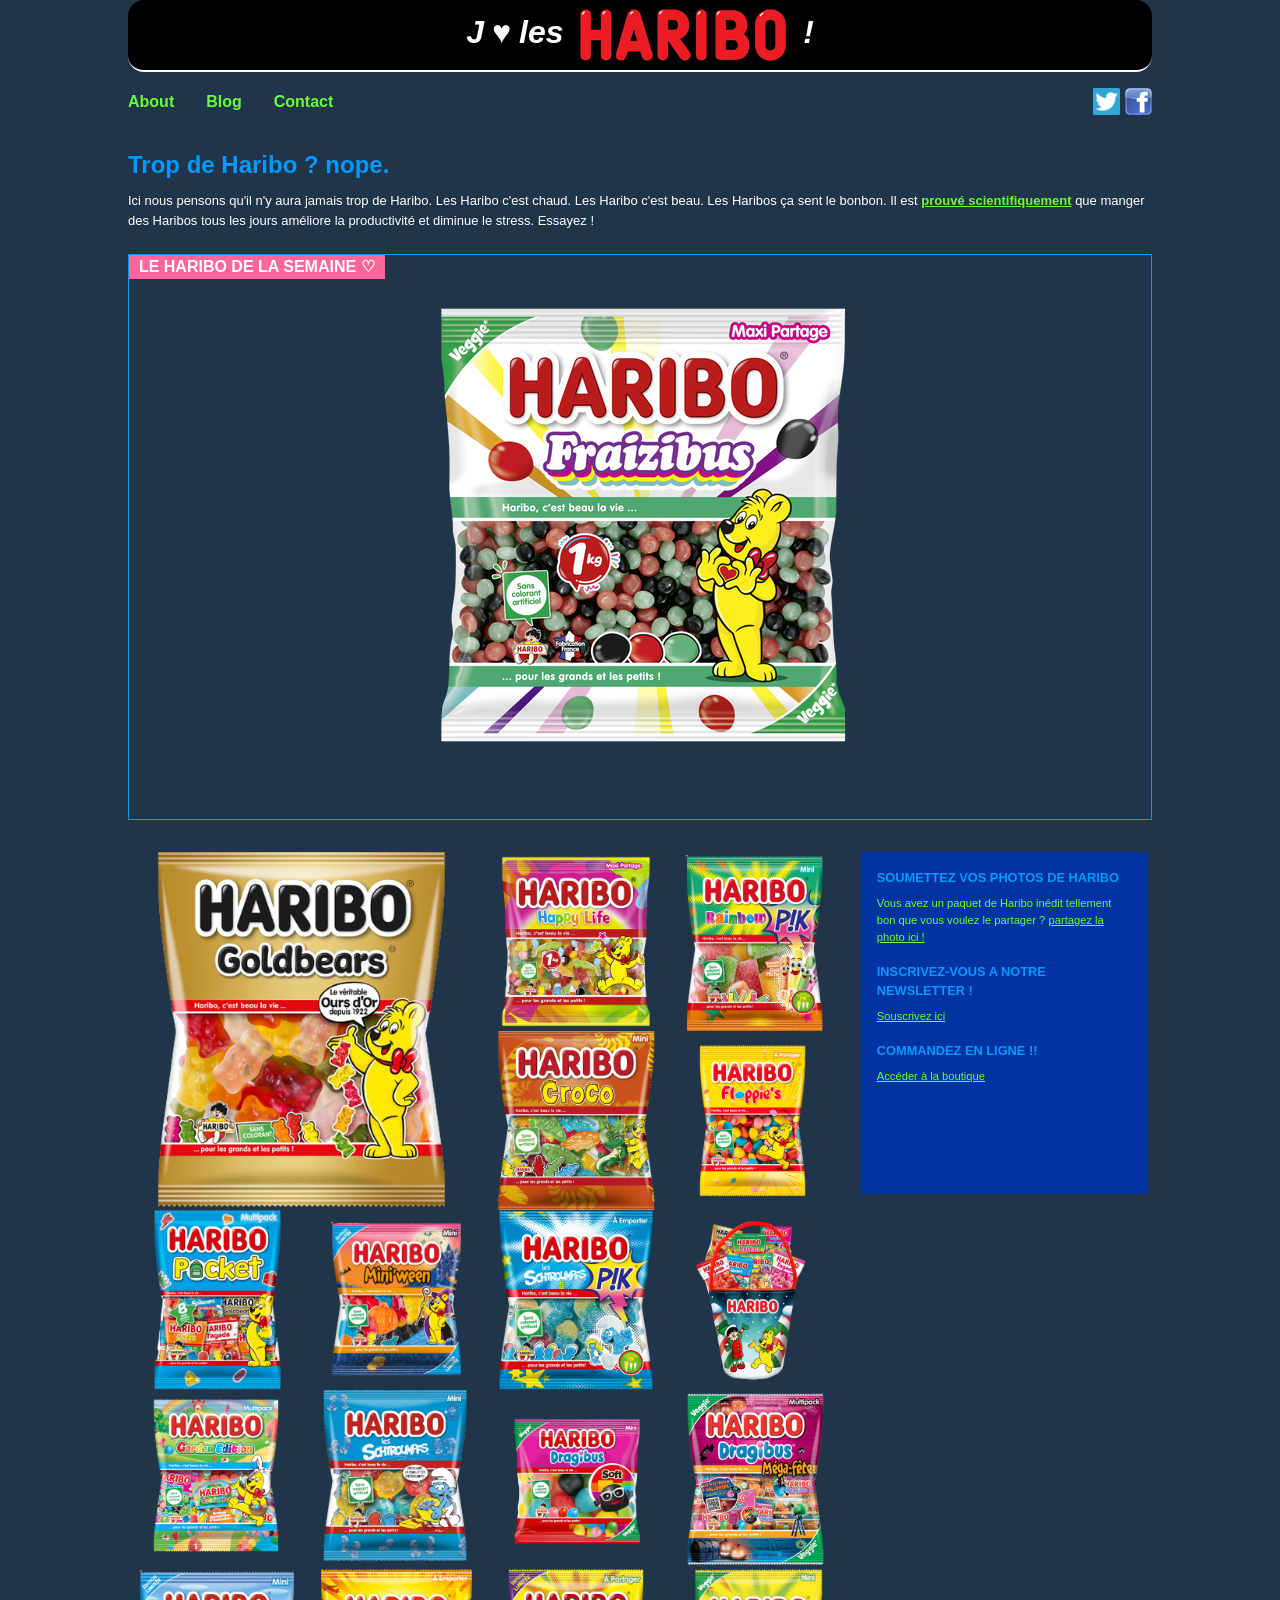
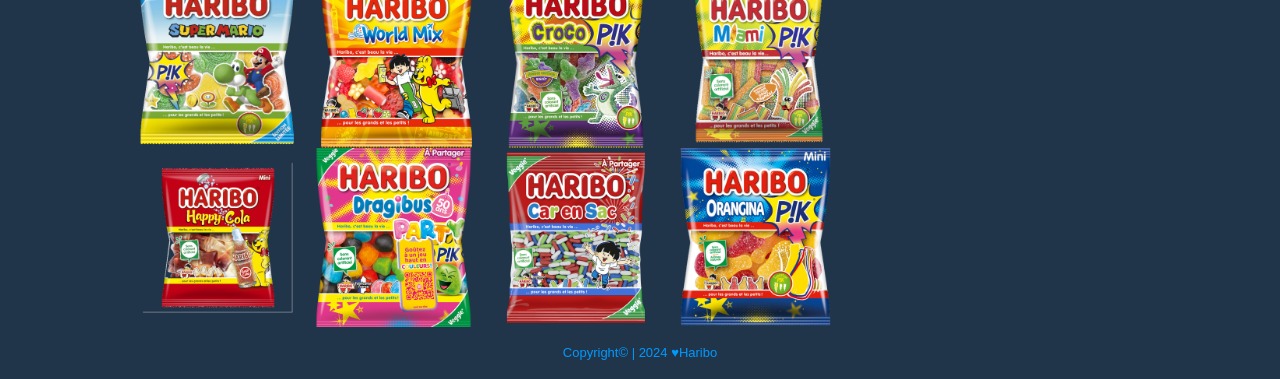
<file: index.html>
<!DOCTYPE html>
<html>
  <head>
    <meta charset="UTF-8" />
    <meta name="viewport" content="width=device-width, initial-scale=1.0">
    <title>Haribo</title>
    <link rel="icon" href="../images/favicon.ico" />

    <!-- Reboot.css est un reset amélioré (avec des valeurs par défaut standardisées) https://getbootstrap.com/docs/4.1/content/reboot/ -->
    <link rel="stylesheet" href="reboot.css" />
    <link rel="stylesheet" href="style.css" />
  </head>
  <body>

    <header>

          <h1>J <span id="heart_beat">♥</span> les <img src="../images/haribo-logo.png" alt="logo_haribo"/> !</h1>

      <nav>

        <ul id="nav_green">
          <li><a href="">About</a></li>
          <li><a href="">Blog</a></li>
          <li><a href="">Contact</li></a>
        </ul>

        <ul id="nav_social">
          <li><a href=""><img src="../images/twitter_icon.png" alt="logo Twitter"></a></li>
          <li><a href=""><img src="../images/facebook_icon.png" alt="logo Facebook"></a></li>
        </ul>
        
      </nav>

    </header>

    <main>

      <section id="presentation">
        <h2>Trop de Haribo ? nope.</h2>
        <p>Ici nous pensons qu'il n'y aura jamais trop de Haribo. Les Haribo c'est chaud. Les Haribo c'est beau. Les Haribos ça sent le bonbon. Il est <a href="">prouvé scientifiquement</a> que manger des Haribos tous les jours améliore la productivité et diminue le stress. Essayez !</p>
      </section>


      <section id="semaine">
<h3> LE HARIBO DE LA SEMAINE ♡</h3>
<img src="../images/haribo00.png" alt="haribo_semaine_fraizibus">
      </section>

      <section id="principale">
        <div id="galerie">
          <img src="../images/haribo01.png" alt="Haribo Goldenbears">
          <img src="../images/haribo02.png" alt="Haribo Happy'life">
          <img src="../images/haribo03.png" alt="Haribo Rainbow p!k">
          <img src="../images/haribo04.png" alt="Haribo Croco">
          <img src="../images/haribo05.png" alt="Haribo Floppie's">
          <img src="../images/haribo06.png" alt="Haribo Pocket">
          <img src="../images/haribo07.png" alt="Haribo Mini'ween">
          <img src="../images/haribo08.png" alt="Haribo Les Schtroumpfs p!k">
          <img src="../images/haribo09.png" alt="Haribo Bucket">
          <img src="../images/haribo10.png" alt="Haribo Garden edition">
          <img src="../images/haribo11.png" alt="Haribo Les Schtroumpfs">
          <img src="../images/haribo12.png" alt="Haribo Dragibus">
          <img src="../images/haribo13.png" alt="Haribo Dragibus Mega fête">
          <img src="../images/haribo14.png" alt="Haribo Super Mario">
          <img src="../images/haribo15.png" alt="Haribo "World Mix>
          <img src="../images/haribo16.png" alt="Haribo Croco P!k">
          <img src="../images/haribo17.png" alt="Haribo Miami p!k">
          <img src="../images/haribo18.png" alt="Haribo Happy Coke">
          <img src="../images/haribo19.png" alt="Haribo Dragibus Party p!k">
          <img src="../images/haribo20.png" alt="Haribo Carensac">
          <img src="../images/haribo21.png" alt="Haribo Orangina p!k">
        </div>

        <div id="contact">

          <h4>SOUMETTEZ VOS PHOTOS DE HARIBO</h4>
            <p>Vous avez un paquet de Haribo inédit tellement bon que vous voulez le partager ? <a href="">partagez la photo ici !</a></p>
          <h4>INSCRIVEZ-VOUS A NOTRE NEWSLETTER !</h4>
            <p><a href="">Souscrivez ici</a></p>
          <h4>COMMANDEZ EN LIGNE !!</h4>
            <p><a href="">Accéder à la boutique</a></p>

        </div>

      </section>
    </main>

    <footer>
      <p>Copyright&copy; | 2024 &hearts;Haribo</p>
    </footer>

  </body>
</html>
</file>
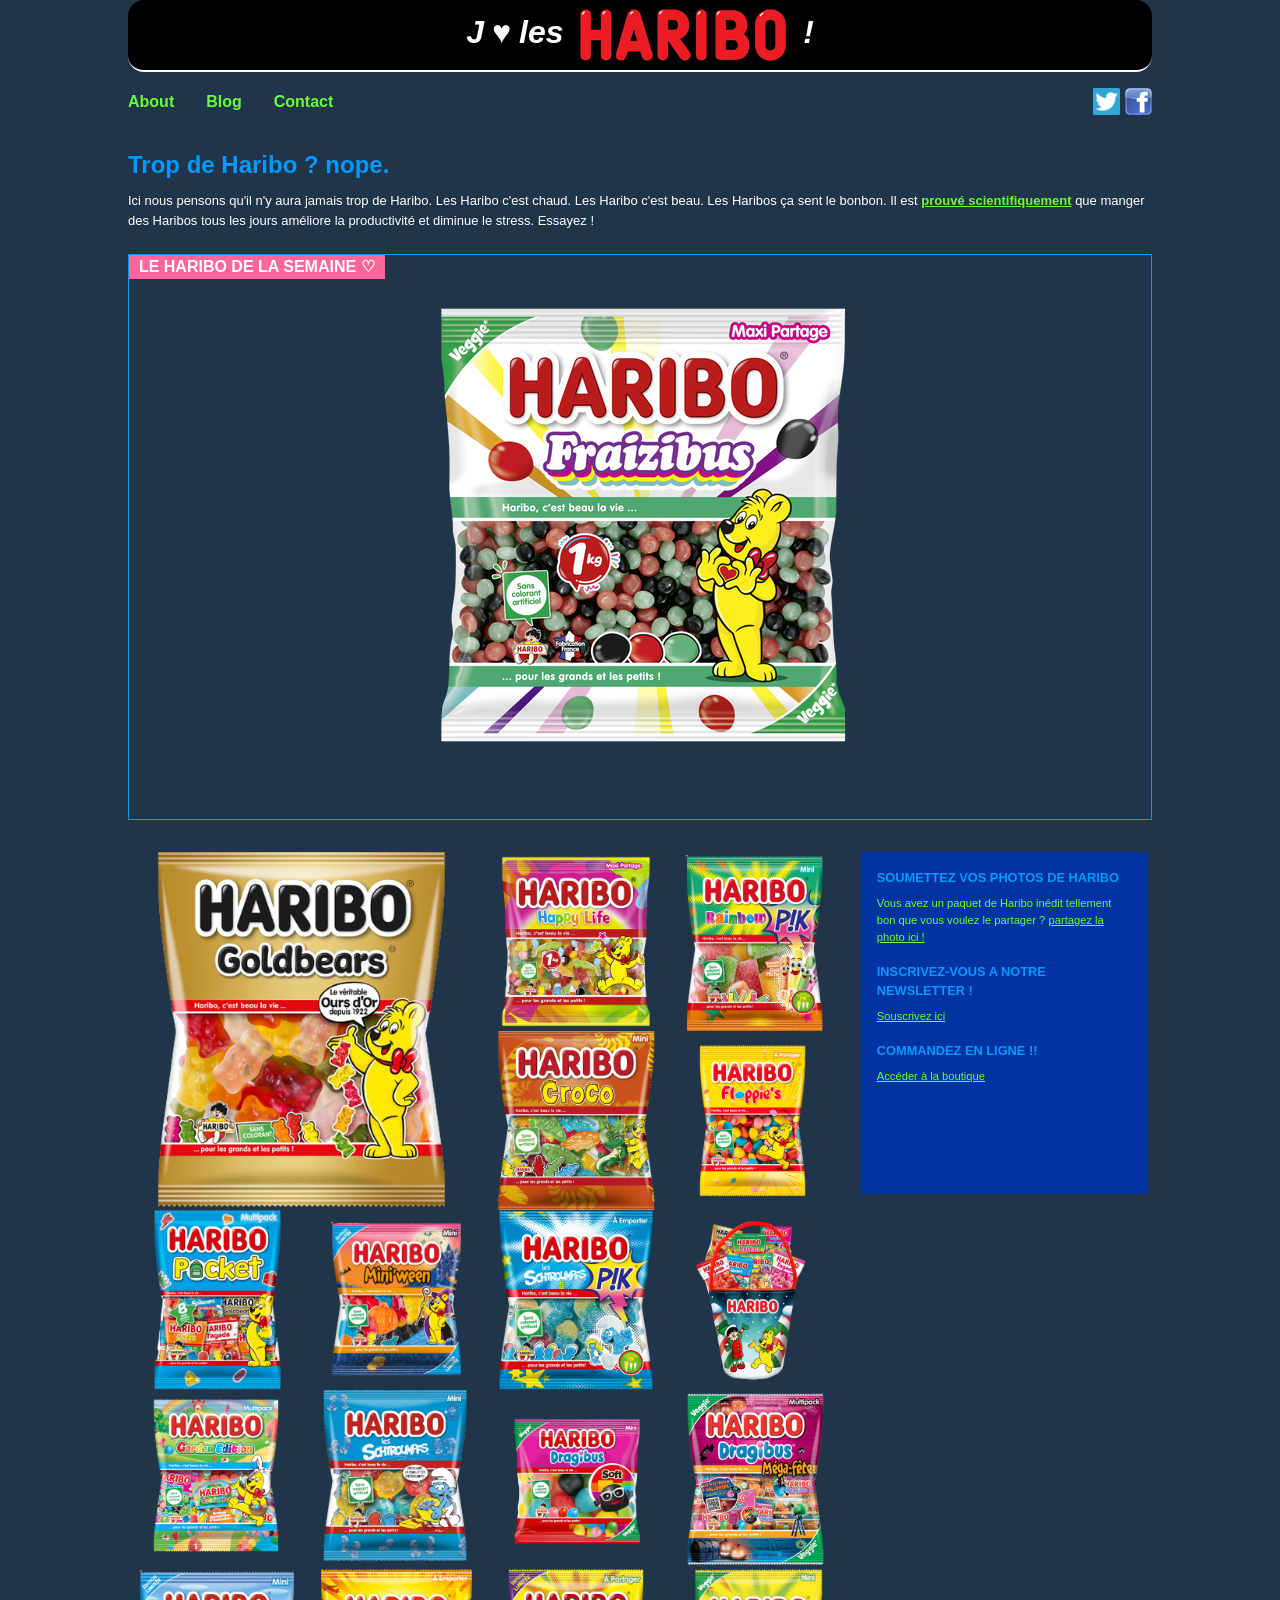
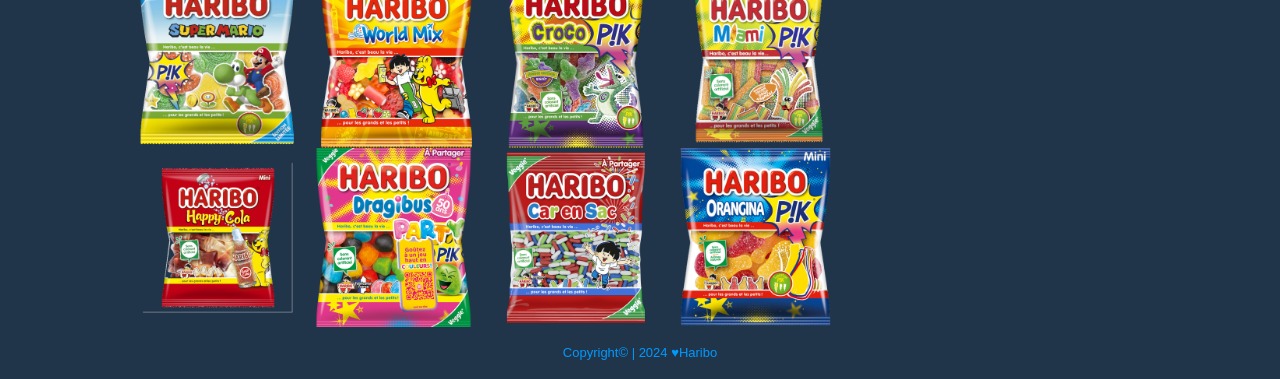
<file: html/index.html>
<!DOCTYPE html>
<html>
  <head>
    <meta charset="UTF-8" />
    <meta name="viewport" content="width=device-width, initial-scale=1.0">
    <title>Haribo</title>
    <link rel="icon" href="../images/favicon.ico" />

    <!-- Reboot.css est un reset amélioré (avec des valeurs par défaut standardisées) https://getbootstrap.com/docs/4.1/content/reboot/ -->
    <link rel="stylesheet" href="../css/reboot.css" />
    <link rel="stylesheet" href="../css/style.css" />
  </head>
  <body>

    <header>

          <h1>J <span id="heart_beat">♥</span> les <img src="../images/haribo-logo.png" alt="logo_haribo"/> !</h1>

      <nav>

        <ul id="nav_green">
          <li><a href="">About</a></li>
          <li><a href="">Blog</a></li>
          <li><a href="">Contact</li></a>
        </ul>

        <ul id="nav_social">
          <li><a href=""><img src="../images/twitter_icon.png" alt="logo Twitter"></a></li>
          <li><a href=""><img src="../images/facebook_icon.png" alt="logo Facebook"></a></li>
        </ul>
        
      </nav>

    </header>

    <main>

      <section id="presentation">
        <h2>Trop de Haribo ? nope.</h2>
        <p>Ici nous pensons qu'il n'y aura jamais trop de Haribo. Les Haribo c'est chaud. Les Haribo c'est beau. Les Haribos ça sent le bonbon. Il est <a href="">prouvé scientifiquement</a> que manger des Haribos tous les jours améliore la productivité et diminue le stress. Essayez !</p>
      </section>


      <section id="semaine">
<h3> LE HARIBO DE LA SEMAINE ♡</h3>
<img src="../images/haribo00.png" alt="haribo_semaine_fraizibus">
      </section>

      <section id="principale">
        <div id="galerie">
          <img src="../images/haribo01.png" alt="Haribo Goldenbears">
          <img src="../images/haribo02.png" alt="Haribo Happy'life">
          <img src="../images/haribo03.png" alt="Haribo Rainbow p!k">
          <img src="../images/haribo04.png" alt="Haribo Croco">
          <img src="../images/haribo05.png" alt="Haribo Floppie's">
          <img src="../images/haribo06.png" alt="Haribo Pocket">
          <img src="../images/haribo07.png" alt="Haribo Mini'ween">
          <img src="../images/haribo08.png" alt="Haribo Les Schtroumpfs p!k">
          <img src="../images/haribo09.png" alt="Haribo Bucket">
          <img src="../images/haribo10.png" alt="Haribo Garden edition">
          <img src="../images/haribo11.png" alt="Haribo Les Schtroumpfs">
          <img src="../images/haribo12.png" alt="Haribo Dragibus">
          <img src="../images/haribo13.png" alt="Haribo Dragibus Mega fête">
          <img src="../images/haribo14.png" alt="Haribo Super Mario">
          <img src="../images/haribo15.png" alt="Haribo "World Mix>
          <img src="../images/haribo16.png" alt="Haribo Croco P!k">
          <img src="../images/haribo17.png" alt="Haribo Miami p!k">
          <img src="../images/haribo18.png" alt="Haribo Happy Coke">
          <img src="../images/haribo19.png" alt="Haribo Dragibus Party p!k">
          <img src="../images/haribo20.png" alt="Haribo Carensac">
          <img src="../images/haribo21.png" alt="Haribo Orangina p!k">
        </div>

        <div id="contact">

          <h4>SOUMETTEZ VOS PHOTOS DE HARIBO</h4>
            <p>Vous avez un paquet de Haribo inédit tellement bon que vous voulez le partager ? <a href="">partagez la photo ici !</a></p>
          <h4>INSCRIVEZ-VOUS A NOTRE NEWSLETTER !</h4>
            <p><a href="">Souscrivez ici</a></p>
          <h4>COMMANDEZ EN LIGNE !!</h4>
            <p><a href="">Accéder à la boutique</a></p>

        </div>

      </section>
    </main>

    <footer>
      <p>Copyright&copy; | 2024 &hearts;Haribo</p>
    </footer>

  </body>
</html>
</file>
<file: style.css>
/* Body */

body {
      font-family:'Trebuchet MS', 'Lucida Sans Unicode', 'Lucida Grande', 'Lucida Sans', Arial, sans-serif;
      background-color: #21354a;
      width: 80%;
      margin: auto;
}

/* Header */

header {
      color: white;
      margin: auto;
}

header nav a, header nav a:hover {
      color: #66ff33;
      text-decoration: none;
      font-weight: 700;
}


header h1 {
      display: flex;
      justify-content: center;
      background-color: black;
      border-radius: 1rem;
      font-weight: 700;
      border-bottom: solid 2px white;
      font-style: italic;
      padding: 0.5rem;
}



header span {
      margin: 0 0.5rem 0 0.5rem;
}


header h1 img {
      height: 6vh;
      margin: 0 1rem;
}


/* Animation : clignotement sur le coeur + agrandissement */
 #heart_beat {
      display: inline-block;
      animation-name: blinker;
      animation-duration: 2s;
      animation-iteration-count: infinite;
      animation-timing-function: linear;
}

@keyframes blinker {
      0% {
            transform: scale(1);
      }
      50% {
        opacity: 0;
        transform: scale(0.3);
      }
    }



/* Animation : agrandissement sur le coeur ??? */


nav {
      display: flex;
      justify-content: space-between;
      margin-top: 1rem;
}

nav li {
      list-style: none;
}

#nav_green {
      display: flex;
      align-items: center;
      padding-left: 0
}

#nav_green li {
      margin-right: 2rem;
}

#nav_social{
      display: flex;
}

/* Espacement entre FB et Twitter */
#nav_social li:first-child {
      margin-right: 0.3rem;
}

nav img {
      width: 3vh;
      height: 3vh;
}
 span#header_img {
      width: 20vh;
 }

/* Main */

      /* Présentation */

#presentation h2  {
      color: #0099ff;
      font-weight: 600;
      margin-top: 1rem;
}

#presentation p {
      color: white;
      font-size: small;  
}

#presentation a {
      color: #66ff33;
      text-decoration: underline;
      font-weight: 900;
}

      /* Semaine */

#semaine {
      margin-top: 1.5rem;
      border: solid 1px #0099ff;
      display: flex;
      flex-direction: column;
}

#semaine h3 {
      color: white;
      background-color: #ff6699;
      width: 25%;
      text-align: center;
      font-size: 1rem;
      margin-bottom: 1rem;
}

#semaine img {
      margin: auto;
      margin-bottom: 4rem;
}

      /* Principale */

#principale {
      margin-top: 2rem;
      display: flex;
      gap: 1rem;
}

#galerie {
      display: grid;
      grid-template-columns: 1fr 1fr 1fr 1fr ;
      justify-items: center;
      width: 70%;
}

#galerie img:first-child {
      grid-column-start: 1;
      grid-column-end: 3;
      grid-row-start: 1;
      grid-row-end: 3;
}

#galerie img:hover {
      transform: scale(1.3);
      transition: transform 1050ms;
}

      /* Contact */

#contact {
      width: 28%;
      background-color: rgb(1, 51, 161);
      padding: 1rem;
      height: 38vh;
}

#contact h4 {
      color: #0099ff;
      font-weight: 700;
      font-size: 0.8rem;
}

#contact p, #contact a {
      color: #66ff33 ;
      font-size: 0.7rem;
}

#contact a {
      text-decoration: underline;
}



/* Footer */

footer p {
      color: #0099ff;
      font-size: small;
      margin-top: 1rem;
      text-align: center;
}
</file>
<file: css/style.css>
/* Body */

body {
      font-family:'Trebuchet MS', 'Lucida Sans Unicode', 'Lucida Grande', 'Lucida Sans', Arial, sans-serif;
      background-color: #21354a;
      width: 80%;
      margin: auto;
}

/* Header */

header {
      color: white;
      margin: auto;
}

header nav a, header nav a:hover {
      color: #66ff33;
      text-decoration: none;
      font-weight: 700;
}


header h1 {
      display: flex;
      justify-content: center;
      background-color: black;
      border-radius: 1rem;
      font-weight: 700;
      border-bottom: solid 2px white;
      font-style: italic;
      padding: 0.5rem;
}



header span {
      margin: 0 0.5rem 0 0.5rem;
}


header h1 img {
      height: 6vh;
      margin: 0 1rem;
}


/* Animation : clignotement sur le coeur + agrandissement */
 #heart_beat {
      display: inline-block;
      animation-name: blinker;
      animation-duration: 2s;
      animation-iteration-count: infinite;
      animation-timing-function: linear;
}

@keyframes blinker {
      0% {
            transform: scale(1);
      }
      50% {
        opacity: 0;
        transform: scale(0.3);
      }
    }



/* Animation : agrandissement sur le coeur ??? */


nav {
      display: flex;
      justify-content: space-between;
      margin-top: 1rem;
}

nav li {
      list-style: none;
}

#nav_green {
      display: flex;
      align-items: center;
      padding-left: 0
}

#nav_green li {
      margin-right: 2rem;
}

#nav_social{
      display: flex;
}

/* Espacement entre FB et Twitter */
#nav_social li:first-child {
      margin-right: 0.3rem;
}

nav img {
      width: 3vh;
      height: 3vh;
}
 span#header_img {
      width: 20vh;
 }

/* Main */

      /* Présentation */

#presentation h2  {
      color: #0099ff;
      font-weight: 600;
      margin-top: 1rem;
}

#presentation p {
      color: white;
      font-size: small;  
}

#presentation a {
      color: #66ff33;
      text-decoration: underline;
      font-weight: 900;
}

      /* Semaine */

#semaine {
      margin-top: 1.5rem;
      border: solid 1px #0099ff;
      display: flex;
      flex-direction: column;
}

#semaine h3 {
      color: white;
      background-color: #ff6699;
      width: 25%;
      text-align: center;
      font-size: 1rem;
      margin-bottom: 1rem;
}

#semaine img {
      margin: auto;
      margin-bottom: 4rem;
}

      /* Principale */

#principale {
      margin-top: 2rem;
      display: flex;
      gap: 1rem;
}

#galerie {
      display: grid;
      grid-template-columns: 1fr 1fr 1fr 1fr ;
      justify-items: center;
      width: 70%;
}

#galerie img:first-child {
      grid-column-start: 1;
      grid-column-end: 3;
      grid-row-start: 1;
      grid-row-end: 3;
}

#galerie img:hover {
      transform: scale(1.3);
      transition: transform 1050ms;
}

      /* Contact */

#contact {
      width: 28%;
      background-color: rgb(1, 51, 161);
      padding: 1rem;
      height: 38vh;
}

#contact h4 {
      color: #0099ff;
      font-weight: 700;
      font-size: 0.8rem;
}

#contact p, #contact a {
      color: #66ff33 ;
      font-size: 0.7rem;
}

#contact a {
      text-decoration: underline;
}



/* Footer */

footer p {
      color: #0099ff;
      font-size: small;
      margin-top: 1rem;
      text-align: center;
}
</file>
<file: reboot.css>
/*

Reboot

Normalization of HTML elements, manually forked from Normalize.css to remove styles targeting irrelevant browsers while applying new styles.

Normalize is licensed MIT. https://github.com/necolas/normalize.css

* Bootstrap v4.0.0-beta (https://getbootstrap.com)
 * Copyright 2011-2017 The Bootstrap Authors
 * Copyright 2011-2017 Twitter, Inc.
 * Licensed under MIT (https://github.com/twbs/bootstrap/blob/master/LICENSE)

*/

/*

Document

1. Change from `box-sizing: content-box` so that `width` is not affected by `padding` or `border`.

2. Change the default font family in all browsers.

3. Correct the line height in all browsers.

4. Prevent adjustments of font size after orientation changes in IE on Windows Phone and in iOS.

5. Setting @viewport causes scrollbars to overlap content in IE11 and Edge, so we force a non-overlapping, non-auto-hiding scrollbar to counteract.

6. Change the default tap highlight to be completely transparent in iOS.

*/


*,
*::before,
*::after {
  box-sizing: border-box; /* 1 */
}

html {
  font-family: sans-serif; /* 2 */
  line-height: 1.15; /* 3 */
  -webkit-text-size-adjust: 100%; /* 4 */
  -ms-text-size-adjust: 100%; /* 4 */
  -ms-overflow-style: scrollbar; /* 5 */
  -webkit-tap-highlight-color: transparent; /* 6 */
}

/* IE10+ doesn't honor `<meta name="viewport">` in some cases. */
@-ms-viewport {
  width: device-width;
}

/* Shim for "new" HTML5 structural elements to display correctly (IE10, older browsers) */
article, aside, dialog, figcaption, figure, footer, header, hgroup, main, nav, section {
  display: block;
}

/*
Body

1. Remove the margin in all browsers.
2. As a best practice, apply a default `background-color`.
3. Set an explicit initial text-align value so that we can later use the `inherit` value on things like `<th>` elements.
*/
body {
  margin: 0; /* 1 */
  font-family: -apple-system, BlinkMacSystemFont, "Segoe UI", Roboto, "Helvetica Neue", Arial, sans-serif, "Apple Color Emoji", "Segoe UI Emoji", "Segoe UI Symbol";
  font-size: 1rem;
  font-weight: normal;
  line-height: 1.5;
  color: #212529;
  text-align: left; /* 3 */
  background-color: #fff; /* 2 */
}

/*
Suppress the focus outline on elements that cannot be accessed via keyboard.
This prevents an unwanted focus outline from appearing around elements that might still respond to pointer events.

Credit: https://github.com/suitcss/base
*/
[tabindex="-1"]:focus {
  outline: none !important;
}

/*
Content grouping

1. Add the correct box sizing in Firefox.
2. Show the overflow in Edge and IE.
*/
hr {
  box-sizing: content-box; /* 1 */
  height: 0; /* 1 */
  overflow: visible; /* 2 */
}

/*
Typography
*/

/*
Remove top margins from headings
By default, `<h1>`-`<h6>` all receive top and bottom margins. We nuke the top margin for easier control within type scales as it avoids margin collapsing.
*/
h1, h2, h3, h4, h5, h6 {
  margin-top: 0;
  margin-bottom: .5rem;
}

/*
Reset margins on paragraphs

Similarly, the top margin on `<p>`s get reset. However, we also reset the bottom margin to use `rem` units instead of `em`.
*/
p {
  margin-top: 0;
  margin-bottom: 1rem;
}

/*
Abbreviations

1. Remove the bottom border in Firefox 39-.
2. Add the correct text decoration in Chrome, Edge, IE, Opera, and Safari.
3. Add explicit cursor to indicate changed behavior.
4. Duplicate behavior to the data-* attribute for our tooltip plugin
*/
abbr[title],
abbr[data-original-title] { /* 4 */
  text-decoration: underline; /* 2 */
  -webkit-text-decoration: underline dotted; /* 2 */
          text-decoration: underline dotted; /* 2 */
  cursor: help; /* 3 */
  border-bottom: 0; /* 1 */
}

address {
  margin-bottom: 1rem;
  font-style: normal;
  line-height: inherit;
}

ol,
ul,
dl {
  margin-top: 0;
  margin-bottom: 1rem;
}

ol ol,
ul ul,
ol ul,
ul ol {
  margin-bottom: 0;
}

dt {
  font-weight: bold;
}

dd {
  margin-bottom: .5rem;
  margin-left: 0; /* Undo browser default */
}

blockquote {
  margin: 0 0 1rem;
}

dfn {
  font-style: italic; /* Add the correct font style in Android 4.3- */
}

b,
strong {
  font-weight: bolder; /* Add the correct font weight in Chrome, Edge, and Safari */
}

small {
  font-size: 80%; /* Add the correct font size in all browsers */
}

sub,
sup {
  position: relative;
  font-size: 75%;
  line-height: 0;
  vertical-align: baseline;
}

sub {
  bottom: -.25em;
}

sup {
  top: -.5em;
}

/*

Links

*/

a {
  color: #007bff;
  text-decoration: none;
  background-color: transparent; /* Remove the gray background on active links in IE 10. */
  -webkit-text-decoration-skip: objects; /* Remove gaps in links underline in iOS 8+ and Safari 8+. */
}

a:hover {
  color: #0056b3;
  text-decoration: underline;
}

/*
And undo these styles for placeholder links/named anchors (without href) which have not been made explicitly keyboard-focusable (without tabindex). It would be more straightforward to just use a[href] in previous block, but that causes specificity issues in many other styles that are too complex to fix.

See https://github.com/twbs/bootstrap/issues/19402
*/

a:not([href]):not([tabindex]) {
  color: inherit;
  text-decoration: none;
}

a:not([href]):not([tabindex]):focus, a:not([href]):not([tabindex]):hover {
  color: inherit;
  text-decoration: none;
}

a:not([href]):not([tabindex]):focus {
  outline: 0;
}

/*

Code

*/

pre,
code,
kbd,
samp {
  font-family: monospace, monospace; /* Correct the inheritance and scaling of font size in all browsers. */
  font-size: 1em; /* Correct the odd `em` font sizing in all browsers. */
}

pre {
  /* Remove browser default top margin */
  margin-top: 0;
  /* Reset browser default of `1em` to use `rem`s */
  margin-bottom: 1rem;
  /* Don't allow content to break outside */
  overflow: auto;
  /* We have @viewport set which causes scrollbars to overlap content in IE11 and Edge, so we force a non-overlapping, non-auto-hiding scrollbar to counteract. */
  -ms-overflow-style: scrollbar;
}

/*

Figures

*/

figure {
  /* Apply a consistent margin strategy (matches our type styles). */
  margin: 0 0 1rem;
}

/*

Images and content

*/


img {
  vertical-align: middle;
  border-style: none; /* Remove the border on images inside links in IE 10-. */
  max-width: 100%; /* --- */
}

svg:not(:root) {
  overflow: hidden; /* Hide the overflow in IE */
}

/*
Avoid 300ms click delay on touch devices that support the `touch-action` CSS property.

In particular, unlike most other browsers, IE11+Edge on Windows 10 on touch devices and IE Mobile 10-11 DON'T remove the click delay when `<meta name="viewport" content="width=device-width">` is present. However, they DO support removing the click delay via `touch-action: manipulation`.

See:

* https://getbootstrap.com/docs/4.0/content/reboot/#click-delay-optimization-for-touch

* https://caniuse.com/#feat=css-touch-action

*  https://patrickhlauke.github.io/touch/tests/results/#suppressing-300ms-delay
*/

a,
area,
button,
[role="button"],
input:not([type=range]),
label,
select,
summary,
textarea {
  -ms-touch-action: manipulation;
      touch-action: manipulation;
}

/*

Tables

*/

table {
  border-collapse: collapse; /* Prevent double borders */
}

caption {
  padding-top: 0.75rem;
  padding-bottom: 0.75rem;
  color: #868e96;
  text-align: left;
  caption-side: bottom;
}

th {
  /* Matches default `<td>` alignment by inheriting from the `<body>`, or the closest parent with a set `text-align`. */
  text-align: inherit;
}

/*

Forms

*/

label {
  /* Allow labels to use `margin` for spacing. */
  display: inline-block;
  margin-bottom: .5rem;
}

/*
Remove the default `border-radius` that macOS Chrome adds.

Details at https://github.com/twbs/bootstrap/issues/24093
*/
button {
  border-radius: 0;
}

/*
Work around a Firefox/IE bug where the transparent `button` background results in a loss of the default `button` focus styles.

Credit: https://github.com/suitcss/base/
*/
button:focus {
  outline: 1px dotted;
  outline: 5px auto -webkit-focus-ring-color;
}

input,
button,
select,
optgroup,
textarea {
  margin: 0; /* Remove the margin in Firefox and Safari */
  font-family: inherit;
  font-size: inherit;
  line-height: inherit;
}

button,
input {
  overflow: visible; /* Show the overflow in Edge */
}

button,
select {
  text-transform: none; /* Remove the inheritance of text transform in Firefox */
}

/*
1. Prevent a WebKit bug where (2) destroys native `audio` and `video` controls in Android 4.
2. Correct the inability to style clickable types in iOS and Safari.
*/
button,
html [type="button"],
[type="reset"],
[type="submit"] {
  -webkit-appearance: button;
}

/*
Remove inner border and padding from Firefox, but don't restore the outline like Normalize.
*/
button::-moz-focus-inner,
[type="button"]::-moz-focus-inner,
[type="reset"]::-moz-focus-inner,
[type="submit"]::-moz-focus-inner {
  padding: 0;
  border-style: none;
}

input[type="radio"],
input[type="checkbox"] {
  box-sizing: border-box; /* 1. Add the correct box sizing in IE 10- */
  padding: 0; /* 2. Remove the padding in IE 10- */
}

input[type="date"],
input[type="time"],
input[type="datetime-local"],
input[type="month"] {
  /*
  Remove the default appearance of temporal inputs to avoid a Mobile Safari bug where setting a custom line-height prevents text from being vertically centered within the input.

  See https://bugs.webkit.org/show_bug.cgi?id=139848
  and https://github.com/twbs/bootstrap/issues/11266
  */
  -webkit-appearance: listbox;
}

textarea {
  overflow: auto; /* Remove the default vertical scrollbar in IE. */
  /* Textareas should really only resize vertically so they don't break their (horizontal) containers. */
  resize: vertical;
}

fieldset {
  /*
  Browsers set a default `min-width: min-content;` on fieldsets, unlike e.g. `<div>`s, which have `min-width: 0;` by default. So we reset that to ensure fieldsets behave more like a standard block element.

  See https://github.com/twbs/bootstrap/issues/12359
  and https://html.spec.whatwg.org/multipage/#the-fieldset-and-legend-elements
  */
  min-width: 0;
  /* Reset the default outline behavior of fieldsets so they don't affect page layout. */
  padding: 0;
  margin: 0;
  border: 0;
}

/*
1. Correct the text wrapping in Edge and IE.
2. Correct the color inheritance from `fieldset` elements in IE.
*/
legend {
  display: block;
  width: 100%;
  max-width: 100%; /* 1 */
  padding: 0;
  margin-bottom: .5rem;
  font-size: 1.5rem;
  line-height: inherit;
  color: inherit; /* 2 */
  white-space: normal; /* 1 */
}

progress {
  vertical-align: baseline; /* Add the correct vertical alignment in Chrome, Firefox, and Opera. */
}

/*
Correct the cursor style of increment and decrement buttons in Chrome.
*/
[type="number"]::-webkit-inner-spin-button,
[type="number"]::-webkit-outer-spin-button {
  height: auto;
}

[type="search"] {
  /*
  This overrides the extra rounded corners on search inputs in iOS so that our `.form-control` class can properly style them. Note that this cannot simply be added to `.form-control` as it's not specific enough.

  For details, see https://github.com/twbs/bootstrap/issues/11586.
  */
  outline-offset: -2px;
  -webkit-appearance: none;
}

/*
Remove the inner padding and cancel buttons in Chrome and Safari on macOS.
*/

[type="search"]::-webkit-search-cancel-button,
[type="search"]::-webkit-search-decoration {
  -webkit-appearance: none;
}

/*
1. Correct the inability to style clickable types in iOS and Safari.
2. Change font properties to `inherit` in Safari.
*/

::-webkit-file-upload-button {
  font: inherit;
  -webkit-appearance: button;
}

/*
Correct element displays
*/

output {
  display: inline-block;
}

summary {
  display: list-item; /* Add the correct display in all browsers */
}

template {
  display: none; /* Add the correct display in IE */
}

/*
Always hide an element with the `hidden` HTML attribute (from PureCSS).
Needed for proper display in IE 10-.
*/
[hidden] {
  display: none !important;
}
</file>
<file: css/reboot.css>
/*

Reboot

Normalization of HTML elements, manually forked from Normalize.css to remove styles targeting irrelevant browsers while applying new styles.

Normalize is licensed MIT. https://github.com/necolas/normalize.css

* Bootstrap v4.0.0-beta (https://getbootstrap.com)
 * Copyright 2011-2017 The Bootstrap Authors
 * Copyright 2011-2017 Twitter, Inc.
 * Licensed under MIT (https://github.com/twbs/bootstrap/blob/master/LICENSE)

*/

/*

Document

1. Change from `box-sizing: content-box` so that `width` is not affected by `padding` or `border`.

2. Change the default font family in all browsers.

3. Correct the line height in all browsers.

4. Prevent adjustments of font size after orientation changes in IE on Windows Phone and in iOS.

5. Setting @viewport causes scrollbars to overlap content in IE11 and Edge, so we force a non-overlapping, non-auto-hiding scrollbar to counteract.

6. Change the default tap highlight to be completely transparent in iOS.

*/


*,
*::before,
*::after {
  box-sizing: border-box; /* 1 */
}

html {
  font-family: sans-serif; /* 2 */
  line-height: 1.15; /* 3 */
  -webkit-text-size-adjust: 100%; /* 4 */
  -ms-text-size-adjust: 100%; /* 4 */
  -ms-overflow-style: scrollbar; /* 5 */
  -webkit-tap-highlight-color: transparent; /* 6 */
}

/* IE10+ doesn't honor `<meta name="viewport">` in some cases. */
@-ms-viewport {
  width: device-width;
}

/* Shim for "new" HTML5 structural elements to display correctly (IE10, older browsers) */
article, aside, dialog, figcaption, figure, footer, header, hgroup, main, nav, section {
  display: block;
}

/*
Body

1. Remove the margin in all browsers.
2. As a best practice, apply a default `background-color`.
3. Set an explicit initial text-align value so that we can later use the `inherit` value on things like `<th>` elements.
*/
body {
  margin: 0; /* 1 */
  font-family: -apple-system, BlinkMacSystemFont, "Segoe UI", Roboto, "Helvetica Neue", Arial, sans-serif, "Apple Color Emoji", "Segoe UI Emoji", "Segoe UI Symbol";
  font-size: 1rem;
  font-weight: normal;
  line-height: 1.5;
  color: #212529;
  text-align: left; /* 3 */
  background-color: #fff; /* 2 */
}

/*
Suppress the focus outline on elements that cannot be accessed via keyboard.
This prevents an unwanted focus outline from appearing around elements that might still respond to pointer events.

Credit: https://github.com/suitcss/base
*/
[tabindex="-1"]:focus {
  outline: none !important;
}

/*
Content grouping

1. Add the correct box sizing in Firefox.
2. Show the overflow in Edge and IE.
*/
hr {
  box-sizing: content-box; /* 1 */
  height: 0; /* 1 */
  overflow: visible; /* 2 */
}

/*
Typography
*/

/*
Remove top margins from headings
By default, `<h1>`-`<h6>` all receive top and bottom margins. We nuke the top margin for easier control within type scales as it avoids margin collapsing.
*/
h1, h2, h3, h4, h5, h6 {
  margin-top: 0;
  margin-bottom: .5rem;
}

/*
Reset margins on paragraphs

Similarly, the top margin on `<p>`s get reset. However, we also reset the bottom margin to use `rem` units instead of `em`.
*/
p {
  margin-top: 0;
  margin-bottom: 1rem;
}

/*
Abbreviations

1. Remove the bottom border in Firefox 39-.
2. Add the correct text decoration in Chrome, Edge, IE, Opera, and Safari.
3. Add explicit cursor to indicate changed behavior.
4. Duplicate behavior to the data-* attribute for our tooltip plugin
*/
abbr[title],
abbr[data-original-title] { /* 4 */
  text-decoration: underline; /* 2 */
  -webkit-text-decoration: underline dotted; /* 2 */
          text-decoration: underline dotted; /* 2 */
  cursor: help; /* 3 */
  border-bottom: 0; /* 1 */
}

address {
  margin-bottom: 1rem;
  font-style: normal;
  line-height: inherit;
}

ol,
ul,
dl {
  margin-top: 0;
  margin-bottom: 1rem;
}

ol ol,
ul ul,
ol ul,
ul ol {
  margin-bottom: 0;
}

dt {
  font-weight: bold;
}

dd {
  margin-bottom: .5rem;
  margin-left: 0; /* Undo browser default */
}

blockquote {
  margin: 0 0 1rem;
}

dfn {
  font-style: italic; /* Add the correct font style in Android 4.3- */
}

b,
strong {
  font-weight: bolder; /* Add the correct font weight in Chrome, Edge, and Safari */
}

small {
  font-size: 80%; /* Add the correct font size in all browsers */
}

sub,
sup {
  position: relative;
  font-size: 75%;
  line-height: 0;
  vertical-align: baseline;
}

sub {
  bottom: -.25em;
}

sup {
  top: -.5em;
}

/*

Links

*/

a {
  color: #007bff;
  text-decoration: none;
  background-color: transparent; /* Remove the gray background on active links in IE 10. */
  -webkit-text-decoration-skip: objects; /* Remove gaps in links underline in iOS 8+ and Safari 8+. */
}

a:hover {
  color: #0056b3;
  text-decoration: underline;
}

/*
And undo these styles for placeholder links/named anchors (without href) which have not been made explicitly keyboard-focusable (without tabindex). It would be more straightforward to just use a[href] in previous block, but that causes specificity issues in many other styles that are too complex to fix.

See https://github.com/twbs/bootstrap/issues/19402
*/

a:not([href]):not([tabindex]) {
  color: inherit;
  text-decoration: none;
}

a:not([href]):not([tabindex]):focus, a:not([href]):not([tabindex]):hover {
  color: inherit;
  text-decoration: none;
}

a:not([href]):not([tabindex]):focus {
  outline: 0;
}

/*

Code

*/

pre,
code,
kbd,
samp {
  font-family: monospace, monospace; /* Correct the inheritance and scaling of font size in all browsers. */
  font-size: 1em; /* Correct the odd `em` font sizing in all browsers. */
}

pre {
  /* Remove browser default top margin */
  margin-top: 0;
  /* Reset browser default of `1em` to use `rem`s */
  margin-bottom: 1rem;
  /* Don't allow content to break outside */
  overflow: auto;
  /* We have @viewport set which causes scrollbars to overlap content in IE11 and Edge, so we force a non-overlapping, non-auto-hiding scrollbar to counteract. */
  -ms-overflow-style: scrollbar;
}

/*

Figures

*/

figure {
  /* Apply a consistent margin strategy (matches our type styles). */
  margin: 0 0 1rem;
}

/*

Images and content

*/


img {
  vertical-align: middle;
  border-style: none; /* Remove the border on images inside links in IE 10-. */
  max-width: 100%; /* --- */
}

svg:not(:root) {
  overflow: hidden; /* Hide the overflow in IE */
}

/*
Avoid 300ms click delay on touch devices that support the `touch-action` CSS property.

In particular, unlike most other browsers, IE11+Edge on Windows 10 on touch devices and IE Mobile 10-11 DON'T remove the click delay when `<meta name="viewport" content="width=device-width">` is present. However, they DO support removing the click delay via `touch-action: manipulation`.

See:

* https://getbootstrap.com/docs/4.0/content/reboot/#click-delay-optimization-for-touch

* https://caniuse.com/#feat=css-touch-action

*  https://patrickhlauke.github.io/touch/tests/results/#suppressing-300ms-delay
*/

a,
area,
button,
[role="button"],
input:not([type=range]),
label,
select,
summary,
textarea {
  -ms-touch-action: manipulation;
      touch-action: manipulation;
}

/*

Tables

*/

table {
  border-collapse: collapse; /* Prevent double borders */
}

caption {
  padding-top: 0.75rem;
  padding-bottom: 0.75rem;
  color: #868e96;
  text-align: left;
  caption-side: bottom;
}

th {
  /* Matches default `<td>` alignment by inheriting from the `<body>`, or the closest parent with a set `text-align`. */
  text-align: inherit;
}

/*

Forms

*/

label {
  /* Allow labels to use `margin` for spacing. */
  display: inline-block;
  margin-bottom: .5rem;
}

/*
Remove the default `border-radius` that macOS Chrome adds.

Details at https://github.com/twbs/bootstrap/issues/24093
*/
button {
  border-radius: 0;
}

/*
Work around a Firefox/IE bug where the transparent `button` background results in a loss of the default `button` focus styles.

Credit: https://github.com/suitcss/base/
*/
button:focus {
  outline: 1px dotted;
  outline: 5px auto -webkit-focus-ring-color;
}

input,
button,
select,
optgroup,
textarea {
  margin: 0; /* Remove the margin in Firefox and Safari */
  font-family: inherit;
  font-size: inherit;
  line-height: inherit;
}

button,
input {
  overflow: visible; /* Show the overflow in Edge */
}

button,
select {
  text-transform: none; /* Remove the inheritance of text transform in Firefox */
}

/*
1. Prevent a WebKit bug where (2) destroys native `audio` and `video` controls in Android 4.
2. Correct the inability to style clickable types in iOS and Safari.
*/
button,
html [type="button"],
[type="reset"],
[type="submit"] {
  -webkit-appearance: button;
}

/*
Remove inner border and padding from Firefox, but don't restore the outline like Normalize.
*/
button::-moz-focus-inner,
[type="button"]::-moz-focus-inner,
[type="reset"]::-moz-focus-inner,
[type="submit"]::-moz-focus-inner {
  padding: 0;
  border-style: none;
}

input[type="radio"],
input[type="checkbox"] {
  box-sizing: border-box; /* 1. Add the correct box sizing in IE 10- */
  padding: 0; /* 2. Remove the padding in IE 10- */
}

input[type="date"],
input[type="time"],
input[type="datetime-local"],
input[type="month"] {
  /*
  Remove the default appearance of temporal inputs to avoid a Mobile Safari bug where setting a custom line-height prevents text from being vertically centered within the input.

  See https://bugs.webkit.org/show_bug.cgi?id=139848
  and https://github.com/twbs/bootstrap/issues/11266
  */
  -webkit-appearance: listbox;
}

textarea {
  overflow: auto; /* Remove the default vertical scrollbar in IE. */
  /* Textareas should really only resize vertically so they don't break their (horizontal) containers. */
  resize: vertical;
}

fieldset {
  /*
  Browsers set a default `min-width: min-content;` on fieldsets, unlike e.g. `<div>`s, which have `min-width: 0;` by default. So we reset that to ensure fieldsets behave more like a standard block element.

  See https://github.com/twbs/bootstrap/issues/12359
  and https://html.spec.whatwg.org/multipage/#the-fieldset-and-legend-elements
  */
  min-width: 0;
  /* Reset the default outline behavior of fieldsets so they don't affect page layout. */
  padding: 0;
  margin: 0;
  border: 0;
}

/*
1. Correct the text wrapping in Edge and IE.
2. Correct the color inheritance from `fieldset` elements in IE.
*/
legend {
  display: block;
  width: 100%;
  max-width: 100%; /* 1 */
  padding: 0;
  margin-bottom: .5rem;
  font-size: 1.5rem;
  line-height: inherit;
  color: inherit; /* 2 */
  white-space: normal; /* 1 */
}

progress {
  vertical-align: baseline; /* Add the correct vertical alignment in Chrome, Firefox, and Opera. */
}

/*
Correct the cursor style of increment and decrement buttons in Chrome.
*/
[type="number"]::-webkit-inner-spin-button,
[type="number"]::-webkit-outer-spin-button {
  height: auto;
}

[type="search"] {
  /*
  This overrides the extra rounded corners on search inputs in iOS so that our `.form-control` class can properly style them. Note that this cannot simply be added to `.form-control` as it's not specific enough.

  For details, see https://github.com/twbs/bootstrap/issues/11586.
  */
  outline-offset: -2px;
  -webkit-appearance: none;
}

/*
Remove the inner padding and cancel buttons in Chrome and Safari on macOS.
*/

[type="search"]::-webkit-search-cancel-button,
[type="search"]::-webkit-search-decoration {
  -webkit-appearance: none;
}

/*
1. Correct the inability to style clickable types in iOS and Safari.
2. Change font properties to `inherit` in Safari.
*/

::-webkit-file-upload-button {
  font: inherit;
  -webkit-appearance: button;
}

/*
Correct element displays
*/

output {
  display: inline-block;
}

summary {
  display: list-item; /* Add the correct display in all browsers */
}

template {
  display: none; /* Add the correct display in IE */
}

/*
Always hide an element with the `hidden` HTML attribute (from PureCSS).
Needed for proper display in IE 10-.
*/
[hidden] {
  display: none !important;
}
</file>
